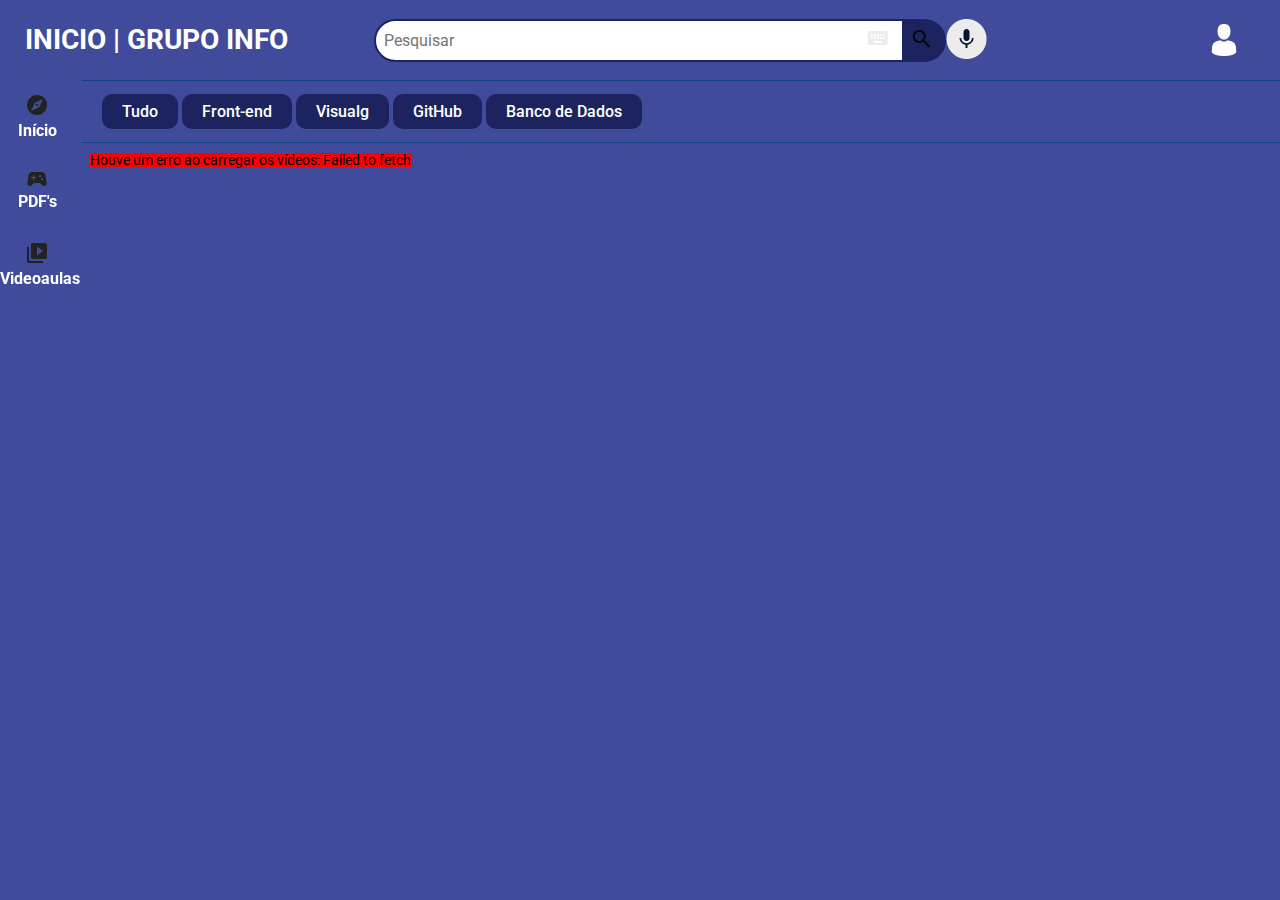
<file: index.html>
<!DOCTYPE html>
<html lang="pt-br">
  <head>
    <meta charset="UTF-8" />
    <meta name="viewport" content="width=device-width, initial-scale=1.0" />
    <link
      href="https://fonts.googleapis.com/css2?family=Roboto:wght@400;500;700&display=swap"
      rel="stylesheet"
    />
    <link rel="stylesheet" href="./css/reset.css" />
    <link rel="stylesheet" href="./css/estilos.css" />
    <link rel="stylesheet" href="./css/flexbox.css" />
    <title>GRUPO INFO</title>
    <link
      rel="icon"
      type="./img/Favicon.png"
      href="favicon-16x16.png"
      sizes="16x16"
    />
    <link
      rel="icon"
      type="./img/Favicon.png"
      href="favicon-32x32.png"
      sizes="32x32"
    />
    <link
      rel="icon"
      type="./img/Favicon.png"
      href="favicon-48x48.png"
      sizes="48x48"
    />
    <link rel="shortcut icon" href="./img/Favicon.png" type="image/x-icon" />
  </head>
  <body>
    <header>
      <nav class="cabecalho__container">
        <div class="logo__item">
          <h1 class="titulo-da-pagina">INICIO | GRUPO INFO</h1>
        </div>

        <div class="cabecalho__pesquisar__item">
          <form class="form__pesquisa">
            <input
              type="search"
              class="pesquisar__input"
              placeholder="Pesquisar"
            />
            <img
              src="./img/topbar/keyboard.png"
              alt="icone do teclado"
              class="pesquisar__input-teclado"
            />
            <button class="pesquisar__btn">
              <img
                src="./img/topbar/search.png"
                alt="icone de lupa"
                srcset=""
              />
            </button>
            <button class="cabecalho__audio">
              <img
                src="./img/topbar/Mic.png"
                alt="icone de microfone"
                srcset=""
              />
            </button>
          </form>
        </div>

        <div class="cabecalho__icones__item">
          <!-- <a href="#" class="cabecalho__videos"></a>
                <a href="#" class="cabecalho__apps"></a>
                <a href="#" class="cabecalho__notificacoes"></a> -->
          <a href="#" class="cabecalho__avatar"></a>
          <!-- <label class="cabecalho__switch">
                    <input type="checkbox" class="cabecalho__switch-input">
                    <span class="cabecalho__switch-slider"></span>
                </label> -->
        </div>
      </nav>
    </header>

    <!-- Menu lateral -->

    <aside class="menu__container">
      <ul class="menu__lista">
        <li>
          <a class="menu__itens" href="index.html">
            <i class="icone__explorar icone-item"></i>
            <span class="menu__itens-span">Início</span></a
          >
        </li>

        <li>
          <a class="menu__itens" href="./pagina-pdf/pdf-aulas.html">
            <i class="icone__jogos icone-item"></i>
            <span class="menu__itens-span">PDF's</span></a
          >
        </li>

        <li>
          <a class="menu__itens" href="./pagina-videos/videos.html">
            <i class="icone__biblioteca icone-item"></i>
            <span class="menu__itens-span">Videoaulas</span></a
          >
        </li>
      </ul>

      <ul class="menu__lista">
        <li>
          <a class="menu__itens" href="#">
            <i class="icone__historico icone-item"></i>
            <span>Histórico</span></a
          >
        </li>

        <li>
          <a class="menu__itens" href="#">
            <i class="icone__relogio icone-item"></i>
            <span>Assistir mais tarde</span></a
          >
        </li>

        <li>
          <a class="menu__itens" href="#">
            <i class="icone__like icone-item"></i>
            <span>Marcados com like</span></a
          >
        </li>
      </ul>

      <ul class="menu__lista">
        <li>
          <a class="menu__itens" href="#">
            <i class="icone__mostrar icone-item"></i>
            <span>Mostrar mais 2</span></a
          >
        </li>

        <li>
          <a class="menu__itens" href="#">
            <i class="icone__alura icone-item"></i>
            <span>Professor Nick</span></a
          >
        </li>

        <li>
          <a class="menu__itens inscricoes" href="#">INSCRIÇÕES</a>
        </li>
      </ul>

      <ul class="menu__lista">
        <li class="jogos">
          <a class="menu__itens" href="#">
            <i class="icone__jogos icone-item"></i>
            <span>Jogos</span></a
          >
        </li>

        <li class="filmes">
          <a class="menu__itens" href="#">
            <i class="icone__filmes icone-item"></i>
            <span>Filmes</span></a
          >
        </li>
        <li class="premium">
          <a class="menu__itens" href="#">
            <i class="icone__videos icone-item"></i>
            <span>Vídeo Premium</span></a
          >
        </li>

        <li class="menu__itens">
          <a href="#">MAIS DA PÁGINA</a>
        </li>
      </ul>
    </aside>
    <section class="superior__secao__container">
      <div class="superior__secao__container-wrapper">
        <a href="#" name="Tudo" class="superior__item">Tudo</a>
        <!-- <a href="#" name="Programação" class="superior__item">Programação</a> -->
        <a href="#" name="Front-end" class="superior__item">Front-end</a>
        <a href="#" name="Visualg" class="superior__item">Visualg</a>
        <a href="#" name="GitHub" class="superior__item">GitHub</a>
        <a href="#" name="Banco de dados" class="superior__item"
          >Banco de Dados</a
        >
      </div>
      <!-- <label class="superior__slider">
            <span><img src="./img/arrow_forward_ios.png" alt="Seta apontada para a direita"></span>
        </label> -->
    </section>

    <ul class="videos__container"></ul>
    <script src="script.js"></script>
    <script src="filtraPesquisa.js"></script>
  </body>
</html>
</file>
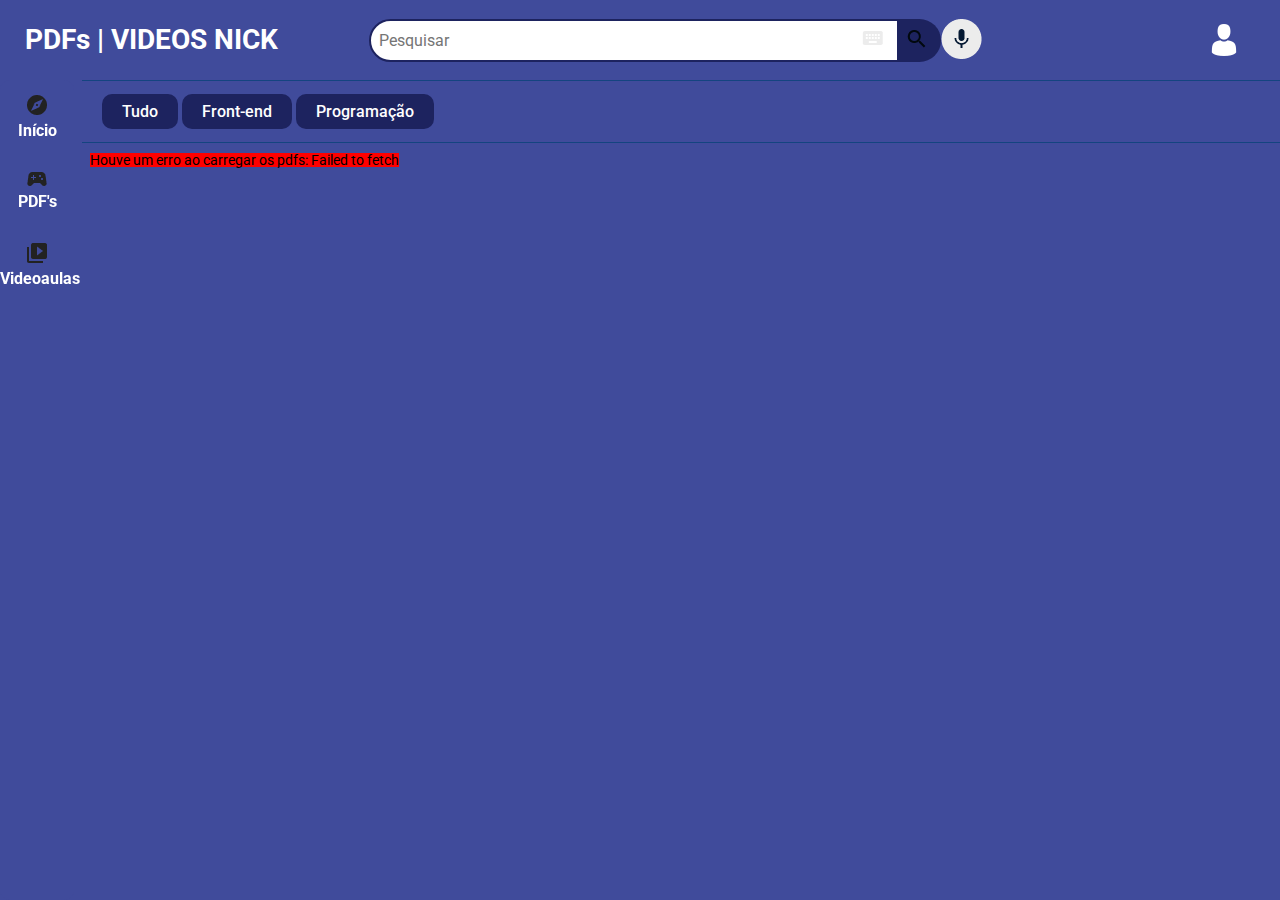
<file: pagina-pdf/pdf-aulas.html>
<!DOCTYPE html>
<html lang="pt-br">
    <head>
        <meta charset="UTF-8">
        <meta name="viewport" content="width=device-width, initial-scale=1.0">
        <link
            href="https://fonts.googleapis.com/css2?family=Roboto:wght@400;500;700&display=swap"
            rel="stylesheet"
        />
        <link rel="stylesheet" href="../css/reset.css">
        <link rel="stylesheet" href="../css/estilos.css">
        <link rel="stylesheet" href="../css/flexbox.css">
        <title>Videos do Nick</title>
        <link rel="icon" type="../img/Favicon.png" href="favicon-16x16.png" sizes="16x16">
        <link rel="icon" type="../img/Favicon.png" href="favicon-32x32.png" sizes="32x32">
        <link rel="icon" type="../img/Favicon.png" href="favicon-48x48.png" sizes="48x48">
        <link rel="shortcut icon" href="../img/Favicon.png" type="image/x-icon">
    </head>
<body>
    <header>
        <nav class="cabecalho__container">
            
            <div class="logo__item">
                <h1 class="titulo-da-pagina">PDFs | VIDEOS NICK</h1>
            </div>
            
            <div class="cabecalho__pesquisar__item">
                <form class="form__pesquisa">
                    <input type="search" class="pesquisar__input" placeholder="Pesquisar">
                    <img src="../img/topbar/keyboard.png" alt="icone do teclado" class="pesquisar__input-teclado">
                    <button class="pesquisar__btn">
                        <img src="../img/topbar/search.png" alt="icone de lupa" srcset="">
                    </button>
                    <button class="cabecalho__audio">
                        <img src="../img/topbar/Mic.png" alt="icone de microfone" srcset="">
                    </button>
                </form>
            </div>

            <div class="cabecalho__icones__item">
                <!-- <a href="#" class="cabecalho__videos"></a>
                <a href="#" class="cabecalho__apps"></a>
                <a href="#" class="cabecalho__notificacoes"></a> -->
                <a href="#" class="cabecalho__avatar"></a>
                <!-- <label class="cabecalho__switch">
                    <input type="checkbox" class="cabecalho__switch-input">
                    <span class="cabecalho__switch-slider"></span>
                </label> -->
            </div>
        </nav>
    </header>

        <!-- Menu lateral -->

    <aside class="menu__container">
        <ul class="menu__lista">
            <li>
                <a class="menu__itens" href="../index.html">
                    <i class="icone__explorar icone-item"></i>
                    <span class="menu__itens-span">Início</span></a>
                </li>

            <li>
                <a class="menu__itens" href="../pagina-pdf/pdf-aulas.html">
                    <i class="icone__jogos icone-item"></i>
                    <span class="menu__itens-span">PDF's</span></a>
            </li>

            <li>
                <a class="menu__itens" href="../index.html">
                    <i class="icone__biblioteca icone-item"></i>
                    <span class="menu__itens-span">Videoaulas</span></a>
            </li>
        </ul>

        <ul class="menu__lista">
            <li>
                <a class="menu__itens" href="#">
                    <i class="icone__historico icone-item"></i>
                    <span>Histórico</span></a>
            </li>

            <li>
                <a class="menu__itens" href="#">
                    <i class="icone__relogio icone-item"></i>
                    <span>Assistir mais tarde</span></a>
            </li>

            <li>
                <a class="menu__itens" href="#">
                    <i class="icone__like icone-item"></i>
                    <span>Marcados com like</span></a>
            </li>
        </ul>

        <ul class="menu__lista">
            <li>
                <a class="menu__itens" href="#">
                    <i class="icone__mostrar icone-item"></i>
                    <span>Mostrar mais 2</span></a>
            </li>

            
            <li>
                <a class="menu__itens" href="#">
                    <i class="icone__alura icone-item"></i>
                    <span>Professor Nick</span></a>
            </li>

            <li>
                <a class="menu__itens inscricoes" href="#">INSCRIÇÕES</a>
            </li>
        </ul>

        <ul class="menu__lista">
            <li class="jogos">
                <a class="menu__itens" href="#">
                    <i class="icone__jogos icone-item"></i>
                    <span>Jogos</span></a>
            </li>

            <li class="filmes">
                <a class="menu__itens" href="#">
                    <i class="icone__filmes icone-item"></i>
                    <span>Filmes</span></a>
            </li>
            <li class="premium">
                <a class="menu__itens" href="#">
                    <i class="icone__videos icone-item"></i>
                    <span>Vídeo Premium</span></a>
            </li>

            <li class="menu__itens">
                <a href="#">MAIS DA PÁGINA</a>
            </li>

        </ul>
    </aside>
    <section class="superior__secao__container">
        <div class="superior__secao__container-wrapper">
            <a href="" name="Tudo" class="superior__item">Tudo</a>
            <a href="" name="Front-end" class="superior__item">Front-end</a>
            <a href="" name="Programação" class="superior__item">Programação</a>
        </div>
        <!-- <label class="superior__slider">
            <span><img src="./img/arrow_forward_ios.png" alt="Seta apontada para a direita"></span>
        </label> -->
    </section>

    <ul class="pdfs__container">

    </ul>
    <script src="../script.js"></script>
</body>
</html>
</file>
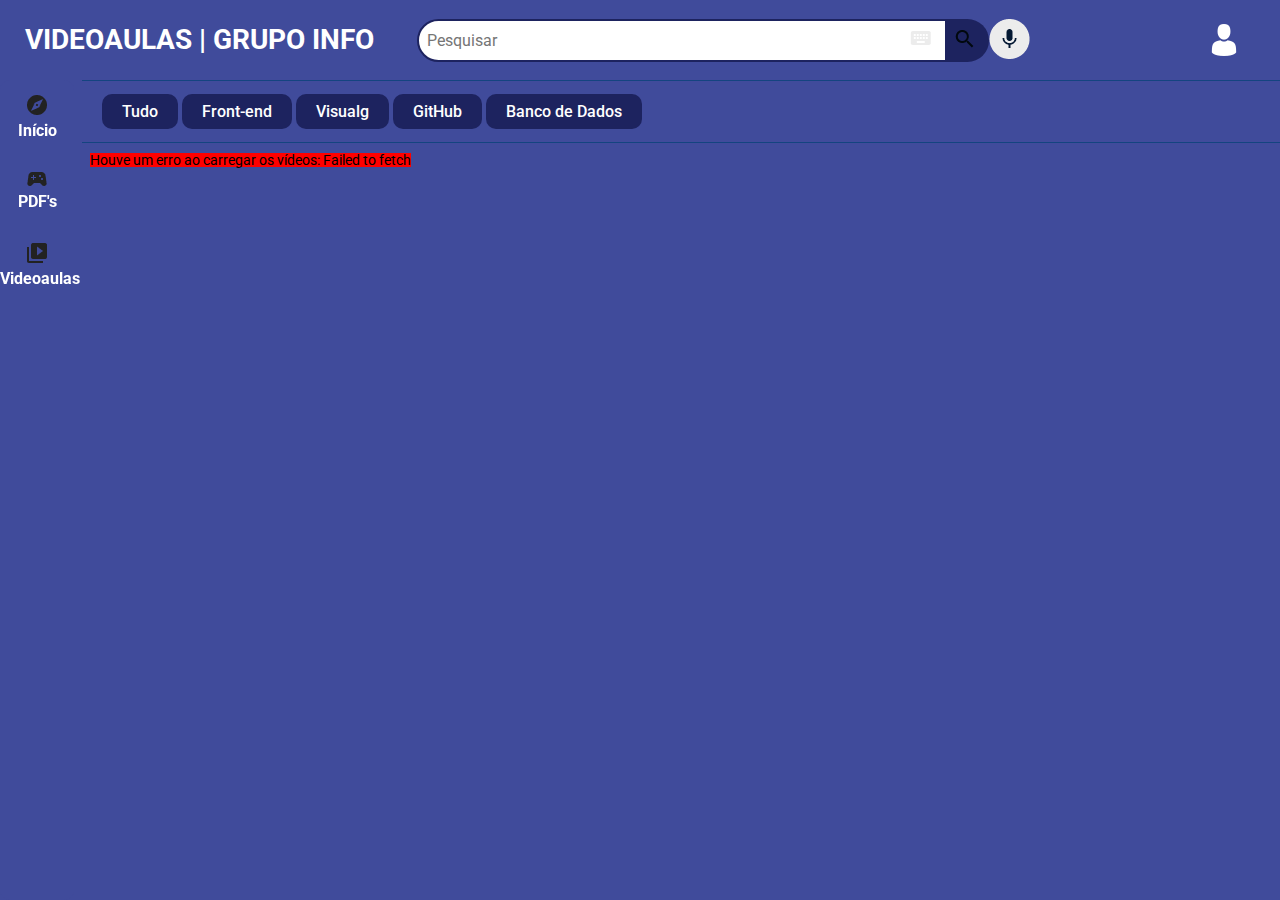
<file: pagina-videos/videos.html>
<!DOCTYPE html>
<html lang="pt-br">
    <head>
        <meta charset="UTF-8">
        <meta name="viewport" content="width=device-width, initial-scale=1.0">
        <link
            href="https://fonts.googleapis.com/css2?family=Roboto:wght@400;500;700&display=swap"
            rel="stylesheet"
        />
        <link rel="stylesheet" href="../css/reset.css">
        <link rel="stylesheet" href="../css/estilos.css">
        <link rel="stylesheet" href="../css/flexbox.css">
        <title>VIDEOS | GRUPO INFO</title>
        <link rel="icon" type="../img/Favicon.png" href="favicon-16x16.png" sizes="16x16">
        <link rel="icon" type="../img/Favicon.png" href="favicon-32x32.png" sizes="32x32">
        <link rel="icon" type="../img/Favicon.png" href="favicon-48x48.png" sizes="48x48">
        <link rel="shortcut icon" href="../img/Favicon.png" type="image/x-icon">
    </head>
<body>
    <header>
        <nav class="cabecalho__container">
            
            <div class="logo__item">
                <h1 class="titulo-da-pagina">VIDEOAULAS | GRUPO INFO</h1>
            </div>
            
            <div class="cabecalho__pesquisar__item">
                <form class="form__pesquisa">
                    <input type="search" class="pesquisar__input" placeholder="Pesquisar">
                    <img src="../img/topbar/keyboard.png" alt="icone do teclado" class="pesquisar__input-teclado">
                    <button class="pesquisar__btn">
                        <img src="../img/topbar/search.png" alt="icone de lupa" srcset="">
                    </button>
                    <button class="cabecalho__audio">
                        <img src="../img/topbar/Mic.png" alt="icone de microfone" srcset="">
                    </button>
                </form>
            </div>

            <div class="cabecalho__icones__item">
                <!-- <a href="#" class="cabecalho__videos"></a>
                <a href="#" class="cabecalho__apps"></a>
                <a href="#" class="cabecalho__notificacoes"></a> -->
                <a href="#" class="cabecalho__avatar"></a>
                <!-- <label class="cabecalho__switch">
                    <input type="checkbox" class="cabecalho__switch-input">
                    <span class="cabecalho__switch-slider"></span>
                </label> -->
            </div>
        </nav>
    </header>

        <!-- Menu lateral -->

    <aside class="menu__container">
        <ul class="menu__lista">
            <li>
                <a class="menu__itens" href="../index.html">
                    <i class="icone__explorar icone-item"></i>
                    <span class="menu__itens-span">Início</span></a>
                </li>

            <li>
                <a class="menu__itens" href="../pagina-pdf/pdf-aulas.html">
                    <i class="icone__jogos icone-item"></i>
                    <span class="menu__itens-span">PDF's</span></a>
            </li>

            <li>
                <a class="menu__itens" href="videos.html">
                    <i class="icone__biblioteca icone-item"></i>
                    <span class="menu__itens-span">Videoaulas</span></a>
            </li>
        </ul>

        <ul class="menu__lista">
            <li>
                <a class="menu__itens" href="#">
                    <i class="icone__historico icone-item"></i>
                    <span>Histórico</span></a>
            </li>

            <li>
                <a class="menu__itens" href="#">
                    <i class="icone__relogio icone-item"></i>
                    <span>Assistir mais tarde</span></a>
            </li>

            <li>
                <a class="menu__itens" href="#">
                    <i class="icone__like icone-item"></i>
                    <span>Marcados com like</span></a>
            </li>
        </ul>

        <ul class="menu__lista">
            <li>
                <a class="menu__itens" href="#">
                    <i class="icone__mostrar icone-item"></i>
                    <span>Mostrar mais 2</span></a>
            </li>

            
            <li>
                <a class="menu__itens" href="#">
                    <i class="icone__alura icone-item"></i>
                    <span>Professor Nick</span></a>
            </li>

            <li>
                <a class="menu__itens inscricoes" href="#">INSCRIÇÕES</a>
            </li>
        </ul>

        <ul class="menu__lista">
            <li class="jogos">
                <a class="menu__itens" href="#">
                    <i class="icone__jogos icone-item"></i>
                    <span>Jogos</span></a>
            </li>

            <li class="filmes">
                <a class="menu__itens" href="#">
                    <i class="icone__filmes icone-item"></i>
                    <span>Filmes</span></a>
            </li>
            <li class="premium">
                <a class="menu__itens" href="#">
                    <i class="icone__videos icone-item"></i>
                    <span>Vídeo Premium</span></a>
            </li>

            <li class="menu__itens">
                <a href="#">MAIS DA PÁGINA</a>
            </li>

        </ul>
    </aside>
    <section class="superior__secao__container">
        <div class="superior__secao__container-wrapper">
            <a href="#" name="Tudo" class="superior__item">Tudo</a>
            <!-- <a href="#" name="Programação" class="superior__item">Programação</a> -->
            <a href="#" name="Front-end" class="superior__item">Front-end</a>
            <a href="#" name="Visualg" class="superior__item">Visualg</a>
            <a href="#" name="GitHub" class="superior__item">GitHub</a>
            <a href="#" name="Banco de dados" class="superior__item">Banco de Dados</a>
        </div>
        <!-- <label class="superior__slider">
            <span><img src="./img/arrow_forward_ios.png" alt="Seta apontada para a direita"></span>
        </label> -->
    </section>

    <ul class="videos__container">

    </ul>
    <script src="../script.js"></script>
    <script src="../filtraPesquisa.js"></script>
</body>
</html>
</file>
<file: css/estilos.css>
*,
*::before,
*::after {
    --azul-profundo: #01080E;
    --azul-escuro: #041832;
    --azul-medio: #144480;
    --azul-destaque-light: #76a3da;
    --azul-destaque-dark: #3985D8;
    --cinza-escuro: #ffffff;
    --cinza-medio: #e9dfdf;
    --cinza-claro: #1d235f;
    --branco: #404b9b;
    box-sizing: border-box;
}

body {
    font-family: Roboto, Arial, Helvetica, sans-serif;
    background-color: var(--branco);
    position: relative;
    width: 100%;
    height: 100vh;
    overflow: auto;
    font-size: 14px;
    color: var(--cinza-escuro);                                                            
    box-sizing: border-box;
    text-align: center;
}

/* CABEÇALHO */

.cabecalho__container {
    background-color: var(--branco);
    height: 80px;
    width: 100%;
    padding: 0 25px;
}

.titulo-da-pagina{
    font-size: 2em;
    font-weight: bold;
}
.logo__item {
    padding: 15px 0px;
    cursor: pointer;
}

.pesquisar__input {
    padding: 8px;
    border: 2px solid var(--cinza-claro);
    border-radius: 32px 0px 0px 32px;
    font-size: 16px;
}

.pesquisar__input-teclado{
    position: absolute;
    right: 16%;
    top: 30%;
}

.pesquisar__btn {
    background-color: var(--cinza-claro);
    border: 0px;
    border-radius: 0px 32px 32px 0px;
    padding: 8px;
    padding-right: 15px;
    border-left: none;
    cursor: pointer;
}

.cabecalho__audio {
    border: 0px;
    background-color: var(--branco);
}

.cabecalho__videos {
    background-image: url(../img/topbar/video_call.png);
    background-repeat: no-repeat;
    background-position: center;
    padding: 20px;
}

.cabecalho__apps {
    background-image: url(../img/topbar/apps.png);
    background-repeat: no-repeat;
    background-position: center;
    padding: 13px 30px 13px 13px;
}

.cabecalho__notificacoes {
    background-image: url(../img/topbar/notifications.png);
    background-repeat: no-repeat;
    background-position: center;
    padding: 13px 30px 13px 13px;
}

.cabecalho__avatar {
    background-image: url(../img/topbar/Avatar.png);
    background-repeat: no-repeat;
    background-position: center;
    padding: 13px 30px 13px 33px;
}

.cabecalho__switch {
    position: relative;
    display: inline-block;
    padding: 13px 30px 13px 13px;
    width: 60px;
    height: 34px;
  }
  
  .cabecalho__switch-input{
    opacity: 0;
    width: 0;
    height: 0;
  }
  
  .cabecalho__switch-slider {
    position: absolute;
    cursor: pointer;
    top: 0;
    left: 0;
    right: 0;
    bottom: 0;
    background-color: var(--cinza-claro);
    -webkit-transition: .4s;
    transition: .4s;
    border-radius: 34px;
  }
  
  .cabecalho__switch-slider:before {
    position: absolute;
    content: "";
    height: 26px;
    width: 26px;
    left: 4px;
    bottom: 4px;
    background-color: var(--branco);
    -webkit-transition: .4s;
    transition: .4s;
    border-radius: 50%;
  }
  
  .cabecalho__switch-input:checked + .cabecalho__switch-slider {
    background-color: var(--azul-destaque-light);
  }
  
  .cabecalho__switch-input:focus + .cabecalho__switch-slider {
    box-shadow: 0 0 1px var(--cinza-claro);
  }
  
  .cabecalho__switch-input:checked + .cabecalho__switch-slider:before {
    -webkit-transform: translateX(26px);
    -ms-transform: translateX(26px);
    transform: translateX(26px);
  }


/* MENU LATERAL */

.menu__container {
    font-size: 18px;
    background-color: #2d3888;
    border-radius: 10px;
    font-weight: bold;
}

.icone__inicio::before {
    content: url(../img/sidebar/home.png);
}

.icone__explorar::before {
    content: url(../img/sidebar/explore.png);
}

.icone__shorts::before {
    content: url(../img/sidebar/airplay.png);
}

.icone__inscricoes::before {
    content: url(../img/sidebar/subscriptions.png);
}

.icone__biblioteca::before {
    content: url(../img/sidebar/video_library.png);
}

.icone__historico::before {
    content: url(../img/sidebar/history.png);
}

.icone__relogio::before {
    content: url(../img/sidebar/history_toggle_off.png);
}

.icone__like::before {
    content: url(../img/sidebar/thumb_up_alt.png);
}

.icone__alura::before {
    content: url(../img/sidebar/Avatar_Alura.png);
}

.icone__gaveta::before {
    content: url(../img/sidebar/Avatar_Gaveta.png);
}

.icone__ballerini::before {
    content: url(../img/sidebar/Avatar_Rafa.png);
}

.icone__iamarino::before {
    content: url(../img/sidebar/Avatar_Atila.png);
}

.icone__souto::before {
    content: url(../img/sidebar/Avatar_Souto.png);
}

.icone__nerd::before {
    content: url(../img/sidebar/Avatar_Jovem_Nerd.png);
}

.icone__deschamps::before {
    content: url(../img/sidebar/Avatar_Deschamps.png);
}

.icone__mostrar::before {
    content: url(../img/sidebar/keyboard_arrow_down.png);
}

.icone__videos::before {
    content: url(../img/sidebar/ondemand_video.png);
}

.icone__filmes::before {
    content: url(../img/sidebar/movie.png);
}

.icone__jogos::before {
    content: url(../img/sidebar/sports_esports.png);
}

/* SECAO SUPERIOR */

.superior__secao__container {
    height: 63px;
    color: var(--branco);
    font-size: 16px;
    background-color: var(--branco);
    padding: 0 20px;
    position: fixed;
    top: 80px;
    right: 0;
    left: 0;
    /* transition: transform 0.5s ease-in-out;
    transform: translateX(0); */
}

.superior__secao__container-wrapper{
    position: relative;
}

.superior__item {
    color: var(--cinza-escuro);
    font-size: 16px;
    font-weight: 500;
    background-color: var(--cinza-claro);
    border-radius: 10px;
    padding: 8px 20px;
    cursor: pointer;
    width: 200px;
}

.superior__item:hover {
    color: var(--branco);
    background-color: var(--azul-destaque-light);
    transition: .5s;
}

.superior__slider{
    position: absolute;
    right: 0%;
    width: 4%;
    height: 100%;
    background-color: var(--branco);
}

/* SEÇÃO VÍDEOS */

.videos__container {
    color: black;
    padding: 153px 20px 10px 20px;
}

iframe{
    border-radius: 10px;
    width: 100%;
    height: 62%;
}

.descricao-video .img-canal{
    border-radius: 100%;
    width: 40px;
    height: 40px;
}

.descricao-video .titulo-video {
    font-weight: 700;
    color: var(--cinza-escuro);
}

.descricao-video .titulo-canal {
    font-size: 14px;
    color: var(--cinza-escuro);
}  

::-webkit-scrollbar{
    width: 0px;
    height: 0px;
}

/* SEÇÃO PDFS */

.pdfs__container {
    color: black;
    padding: 153px 20px 10px 20px;
}
.pdfs__item{
    color: black;
}

.titulo-pdf{
    font-weight: 700;
    margin-top: 10px;
    color: var(--cinza-escuro);
}

@media(min-width: 834px) {

    body {
        height: 100vh;
    }

    /* ESTILOS DO MENU LATERAL */

    .menu__container {
        font-size: 16px;
        background-color: var(--branco);
    }

    .menu__lista {
        padding-top: 15px;
    }

    .menu__lista li {
        width: 100%;
    }

    /* ESTILOS DA SECAO SUPERIOR */

    .superior__secao__container {
        border-top: var(--azul-medio) 1px solid;
        border-bottom: var(--azul-medio) 1px solid;
        width: auto;
        left: 82px;
    }

    /*ESTILOS SEÇÃO VÍDEOS */

    .videos__container {
        padding-left: 90px;
        padding-right: 17px;
    }

    .pdfs__container{
        padding-left: 90px;
        padding-right: 17px;
    }

}

@media(min-width: 1440px) {

    /* SEÇÃO SUPERIOR */

    .superior__secao__container {
        left: 247px;
    }

    /* ESTILOS DO MENU LATERAL */

    .menu__lista {
        border-bottom: 1.5px solid var(--azul-medio);
    }

    /* ESTILOS VIDEOS */

    .videos__container {
        padding-right: 10px;
        padding-left: 248px;
    }

    .pdfs__container{
        padding-left: 248px;
        padding-right: 10px
    }

}
</file>
<file: css/flexbox.css>
/* CABEÇALHO */

.cabecalho__container {
  display: flex;
  justify-content: space-between;
  align-items: center;
  position: fixed;
  top: 0;
}

.cabecalho__pesquisar__item {
  display: none;
}

.form__pesquisa {
  position: relative;
  flex: 1;
  display: flex;
  justify-content: center;
}

/* SECAO SUPERIOR */

.superior__slider {
  display: none;
}

/* MENU */

.menu__container {
  position: fixed;
  bottom: 0%;
  height: 60px;
  width: 100%;
}

.menu__lista {
  display: flex;
  justify-content: space-around;
  height: 100%;
}

.menu__lista li {
  align-self: center;
}

.menu__itens {
  display: flex;
  flex-direction: column;
  gap: 5px;
}

.menu__lista:nth-child(2),
.menu__lista:nth-child(3),
.menu__lista:nth-child(4) {
  display: none;
}

/* SEÇÃO SUPERIOR */

.superior__secao__container {
  display: flex;
  align-items: center;
  white-space: nowrap;
  overflow: scroll;
  gap: 15px;
}


/* VIDEO */

.videos__container {
  display: flex;
  flex-wrap: wrap;
  gap: 10px;
}

.videos__item {
  display: block;
  height: 303px;
  width: 280px;
  flex-grow: 1;
  /* border: solid 2px var(--cinza-claro); */
}


.descricao-video {
  margin-top: 1rem;
  margin-left: 0.5rem;
  display: grid;
  text-align: start;
  column-gap: 1rem;
  row-gap: 10px;
  grid-template-columns: auto 1fr;
}

.descricao-video .img-canal {
  grid-area: 1 / 1 / 3 / 2;
} 

 /* SEÇÃO PDFS */
.pdfs__container{
  display: flex;
  flex-wrap: wrap;
  gap: 10px;
}

.pdfs__item {
  display: inline-block;
  background-color: var(--azul-escuro);
  height: 100%;
  width: 280px;
  padding: 20px 0;
  border-radius: 40px 0;
  flex-grow: 1;
}

.pdfs__item img{
  width: 80px;
}



@media (min-width: 834px) {
  /* MENU LATERAL*/

  .menu__container {
    left: 0;
    height: auto;
    width: 74px;
    top: 80px;
  }

  .menu__lista {
    flex-direction: column;
    justify-content: flex-start;
    padding-top: 15px;
    gap: 33px;
  }
}

@media (min-width: 1156px) {
  /* CABEÇALHO */

  .cabecalho__pesquisar__item {
    display: block;
    transform: translate(-60px);
  }

  .pesquisar__input {
    width: 530px;
  }

  /* SECAO SUPERIOR */

  .superior__slider {
    display: flex;
    justify-content: center;
    align-items: center;
  }
}

@media (min-width: 1440px) {
  /* MENU */

  .menu__container {
    width: 239px;
    overflow: scroll;
  }

  .menu__lista:nth-child(2),
  .menu__lista:nth-child(3),
  .menu__lista:nth-child(4) {
    display: flex;
  }

  .menu__lista {
    height: auto;
    padding: 20px 17px 20px 15px;
    gap: 15px;
  }

  .menu__itens {
    flex-direction: row;
    gap: 15px;
    align-items: center;
  }

  .menu__lista:nth-child(3) {
    flex-direction: column-reverse;
  }

  .jogos {
    order: 3;
  }

  .filmes {
    order: 2;
  }

  .premium {
    order: 1;
  }

  .maispagina {
    order: 4;
  }
}
</file>
